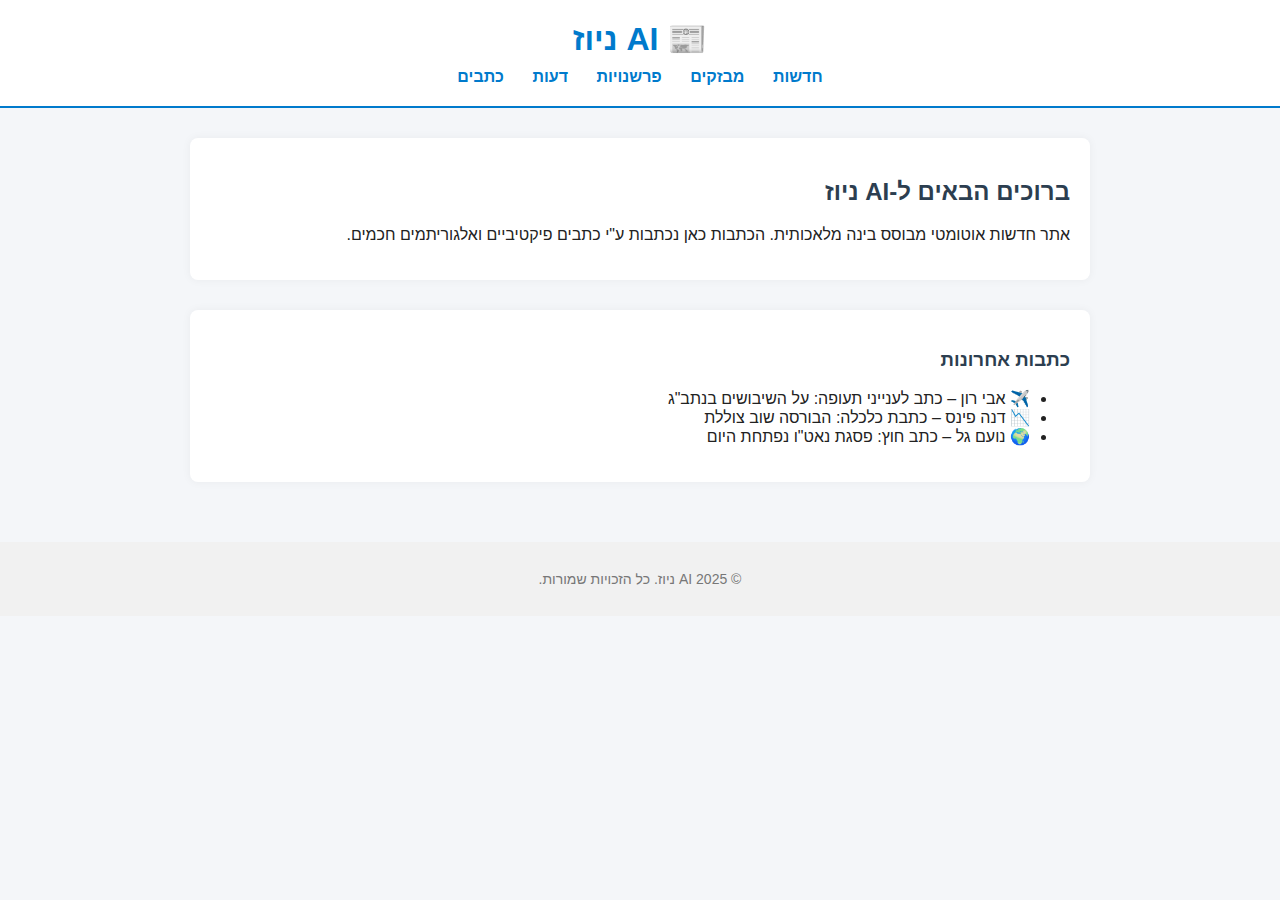
<file: index.html>
<!DOCTYPE html>
<html lang="he" dir="rtl">
<head>
    <meta charset="UTF-8">
    <meta name="viewport" content="width=device-width, initial-scale=1.0">
    <title>AI ניוז – חדשות אוטומטיות</title>
    <link rel="stylesheet" href="style.css">
</head>
<body>
    <header>
        <h1>📰 AI ניוז</h1>
        <nav>
            <a href="news.html">חדשות</a>
            <a href="flash.html">מבזקים</a>
            <a href="analysis.html">פרשנויות</a>
            <a href="opinions.html">דעות</a>
            <a href="ktavim.html">כתבים</a>
        </nav>
    </header>
    <main>
        <section class="highlight">
            <h2>ברוכים הבאים ל-AI ניוז</h2>
            <p>אתר חדשות אוטומטי מבוסס בינה מלאכותית. הכתבות כאן נכתבות ע"י כתבים פיקטיביים ואלגוריתמים חכמים.</p>
        </section>
        <section class="news-preview">
            <h3>כתבות אחרונות</h3>
            <ul>
                <li>✈️ אבי רון – כתב לענייני תעופה: על השיבושים בנתב"ג</li>
                <li>📉 דנה פינס – כתבת כלכלה: הבורסה שוב צוללת</li>
                <li>🌍 נועם גל – כתב חוץ: פסגת נאט"ו נפתחת היום</li>
            </ul>
        </section>
    </main>
    <footer>
        <p>© 2025 AI ניוז. כל הזכויות שמורות.</p>
    </footer>
</body>
</html>
</file>
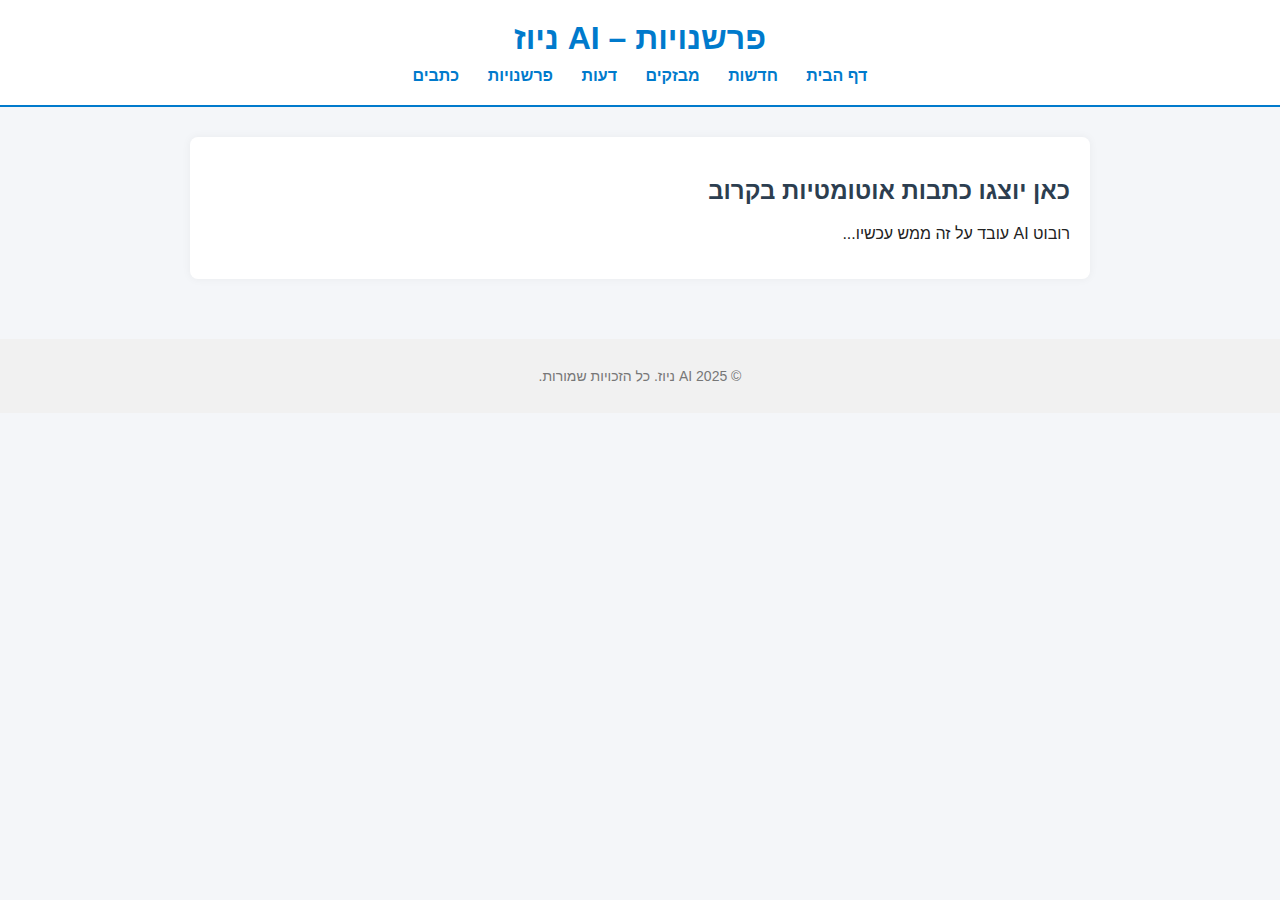
<file: analysis.html>
<!DOCTYPE html>
<html lang="he" dir="rtl">
<head>
    <meta charset="UTF-8">
    <title>פרשנויות – AI ניוז</title>
    <link rel="stylesheet" href="style.css">
</head>
<body>
    <header>
        <h1>פרשנויות – AI ניוז</h1>
        <nav>
            <a href="index.html">דף הבית</a>
            <a href="news.html">חדשות</a>
            <a href="flash.html">מבזקים</a>
            <a href="opinions.html">דעות</a>
            <a href="analysis.html">פרשנויות</a>
            <a href="ktavim.html">כתבים</a>
        </nav>
    </header>
    <main>
        <section class="auto-feed">
            <h2>כאן יוצגו כתבות אוטומטיות בקרוב</h2>
            <p>רובוט AI עובד על זה ממש עכשיו...</p>
        </section>
    </main>
    <footer>
        <p>© 2025 AI ניוז. כל הזכויות שמורות.</p>
    </footer>
</body>
</html>
</file>
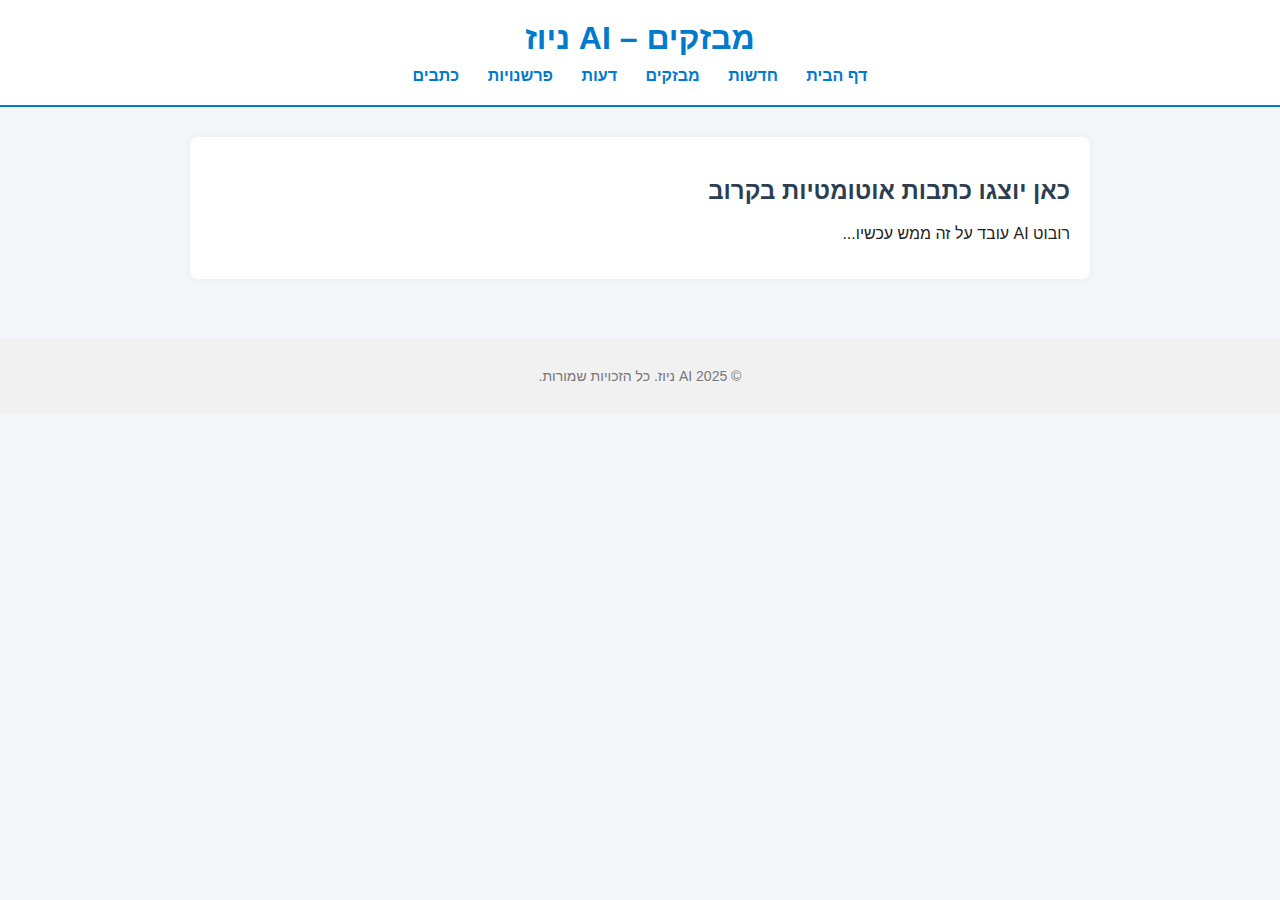
<file: flash.html>
<!DOCTYPE html>
<html lang="he" dir="rtl">
<head>
    <meta charset="UTF-8">
    <title>מבזקים – AI ניוז</title>
    <link rel="stylesheet" href="style.css">
</head>
<body>
    <header>
        <h1>מבזקים – AI ניוז</h1>
        <nav>
            <a href="index.html">דף הבית</a>
            <a href="news.html">חדשות</a>
            <a href="flash.html">מבזקים</a>
            <a href="opinions.html">דעות</a>
            <a href="analysis.html">פרשנויות</a>
            <a href="ktavim.html">כתבים</a>
        </nav>
    </header>
    <main>
        <section class="auto-feed">
            <h2>כאן יוצגו כתבות אוטומטיות בקרוב</h2>
            <p>רובוט AI עובד על זה ממש עכשיו...</p>
        </section>
    </main>
    <footer>
        <p>© 2025 AI ניוז. כל הזכויות שמורות.</p>
    </footer>
</body>
</html>
</file>
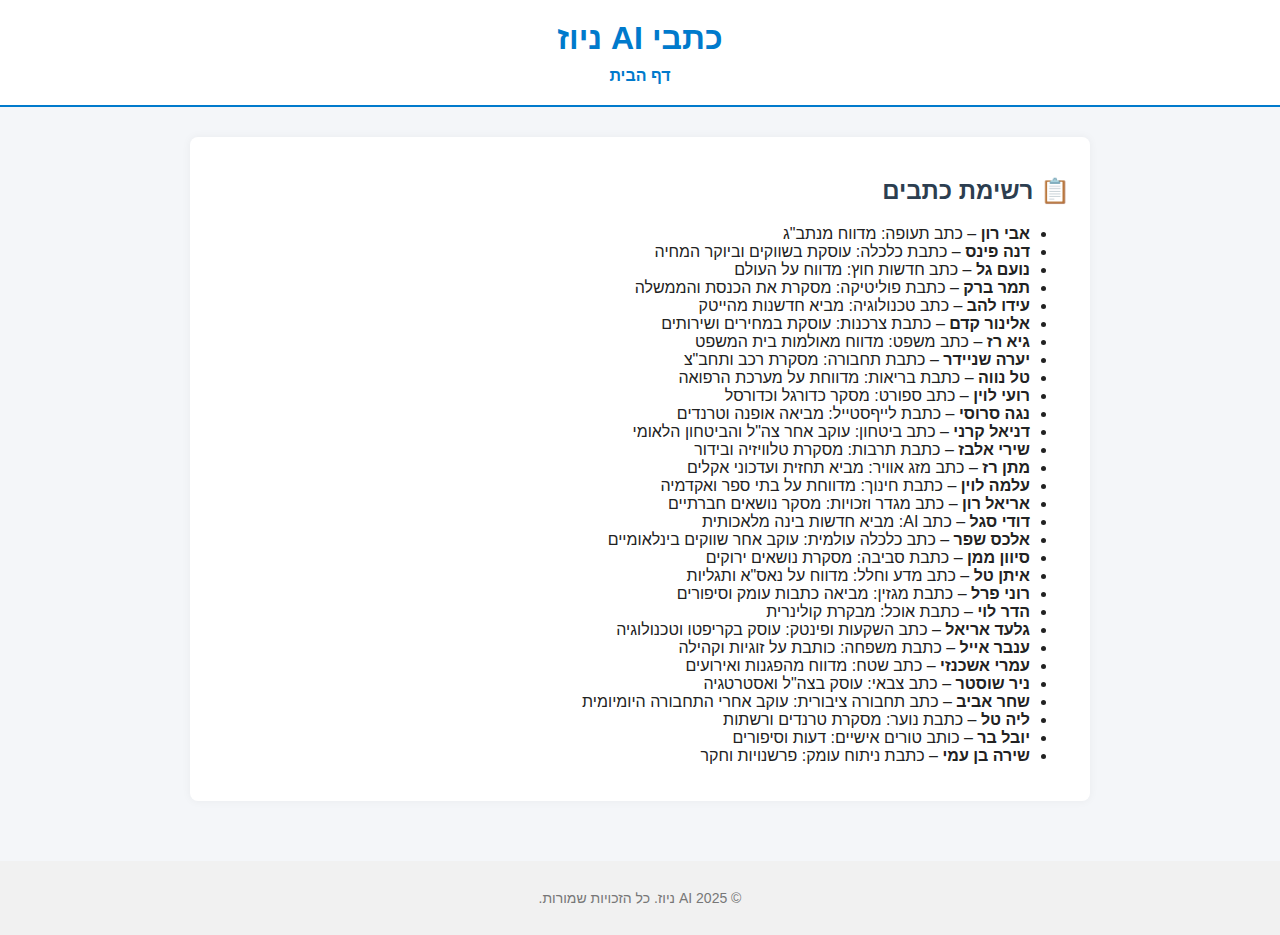
<file: ktavim.html>
<!DOCTYPE html>
<html lang="he" dir="rtl">
<head>
    <meta charset="UTF-8">
    <title>כתבי AI ניוז</title>
    <link rel="stylesheet" href="style.css">
</head>
<body>
    <header>
        <h1>כתבי AI ניוז</h1>
        <nav>
            <a href="index.html">דף הבית</a>
        </nav>
    </header>
    <main>
        <section class="reporters">
            <h2>📋 רשימת כתבים</h2>
            <ul>
                <li><strong>אבי רון</strong> – כתב תעופה: מדווח מנתב"ג</li>
                <li><strong>דנה פינס</strong> – כתבת כלכלה: עוסקת בשווקים וביוקר המחיה</li>
                <li><strong>נועם גל</strong> – כתב חדשות חוץ: מדווח על העולם</li>
                <li><strong>תמר ברק</strong> – כתבת פוליטיקה: מסקרת את הכנסת והממשלה</li>
                <li><strong>עידו להב</strong> – כתב טכנולוגיה: מביא חדשנות מהייטק</li>
                <li><strong>אלינור קדם</strong> – כתבת צרכנות: עוסקת במחירים ושירותים</li>
                <li><strong>גיא רז</strong> – כתב משפט: מדווח מאולמות בית המשפט</li>
                <li><strong>יערה שניידר</strong> – כתבת תחבורה: מסקרת רכב ותחב"צ</li>
                <li><strong>טל נווה</strong> – כתבת בריאות: מדווחת על מערכת הרפואה</li>
                <li><strong>רועי לוין</strong> – כתב ספורט: מסקר כדורגל וכדורסל</li>
                <li><strong>נגה סרוסי</strong> – כתבת לייףסטייל: מביאה אופנה וטרנדים</li>
                <li><strong>דניאל קרני</strong> – כתב ביטחון: עוקב אחר צה"ל והביטחון הלאומי</li>
                <li><strong>שירי אלבז</strong> – כתבת תרבות: מסקרת טלוויזיה ובידור</li>
                <li><strong>מתן רז</strong> – כתב מזג אוויר: מביא תחזית ועדכוני אקלים</li>
                <li><strong>עלמה לוין</strong> – כתבת חינוך: מדווחת על בתי ספר ואקדמיה</li>
                <li><strong>אריאל רון</strong> – כתב מגדר וזכויות: מסקר נושאים חברתיים</li>
                <li><strong>דודי סגל</strong> – כתב AI: מביא חדשות בינה מלאכותית</li>
                <li><strong>אלכס שפר</strong> – כתב כלכלה עולמית: עוקב אחר שווקים בינלאומיים</li>
                <li><strong>סיוון ממן</strong> – כתבת סביבה: מסקרת נושאים ירוקים</li>
                <li><strong>איתן טל</strong> – כתב מדע וחלל: מדווח על נאס"א ותגליות</li>
                <li><strong>רוני פרל</strong> – כתבת מגזין: מביאה כתבות עומק וסיפורים</li>
                <li><strong>הדר לוי</strong> – כתבת אוכל: מבקרת קולינרית</li>
                <li><strong>גלעד אריאל</strong> – כתב השקעות ופינטק: עוסק בקריפטו וטכנולוגיה</li>
                <li><strong>ענבר אייל</strong> – כתבת משפחה: כותבת על זוגיות וקהילה</li>
                <li><strong>עמרי אשכנזי</strong> – כתב שטח: מדווח מהפגנות ואירועים</li>
                <li><strong>ניר שוסטר</strong> – כתב צבאי: עוסק בצה"ל ואסטרטגיה</li>
                <li><strong>שחר אביב</strong> – כתב תחבורה ציבורית: עוקב אחרי התחבורה היומיומית</li>
                <li><strong>ליה טל</strong> – כתבת נוער: מסקרת טרנדים ורשתות</li>
                <li><strong>יובל בר</strong> – כותב טורים אישיים: דעות וסיפורים</li>
                <li><strong>שירה בן עמי</strong> – כתבת ניתוח עומק: פרשנויות וחקר</li>
            </ul>
        </section>
    </main>
    <footer>
        <p>© 2025 AI ניוז. כל הזכויות שמורות.</p>
    </footer>
</body>
</html>
</file>
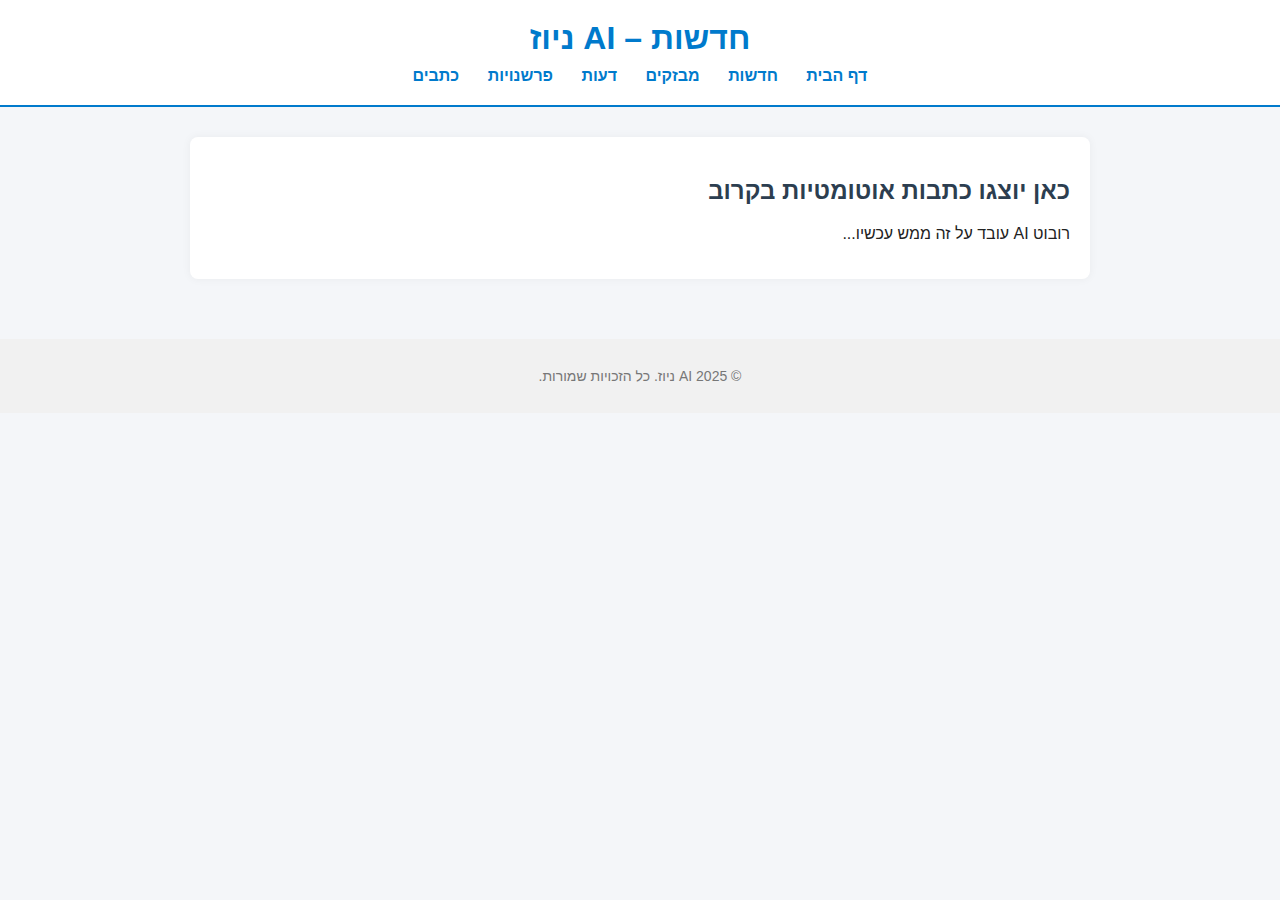
<file: news.html>
<!DOCTYPE html>
<html lang="he" dir="rtl">
<head>
    <meta charset="UTF-8">
    <title>חדשות – AI ניוז</title>
    <link rel="stylesheet" href="style.css">
</head>
<body>
    <header>
        <h1>חדשות – AI ניוז</h1>
        <nav>
            <a href="index.html">דף הבית</a>
            <a href="news.html">חדשות</a>
            <a href="flash.html">מבזקים</a>
            <a href="opinions.html">דעות</a>
            <a href="analysis.html">פרשנויות</a>
            <a href="ktavim.html">כתבים</a>
        </nav>
    </header>
    <main>
        <section class="auto-feed">
            <h2>כאן יוצגו כתבות אוטומטיות בקרוב</h2>
            <p>רובוט AI עובד על זה ממש עכשיו...</p>
        </section>
    </main>
    <footer>
        <p>© 2025 AI ניוז. כל הזכויות שמורות.</p>
    </footer>
</body>
</html>
</file>
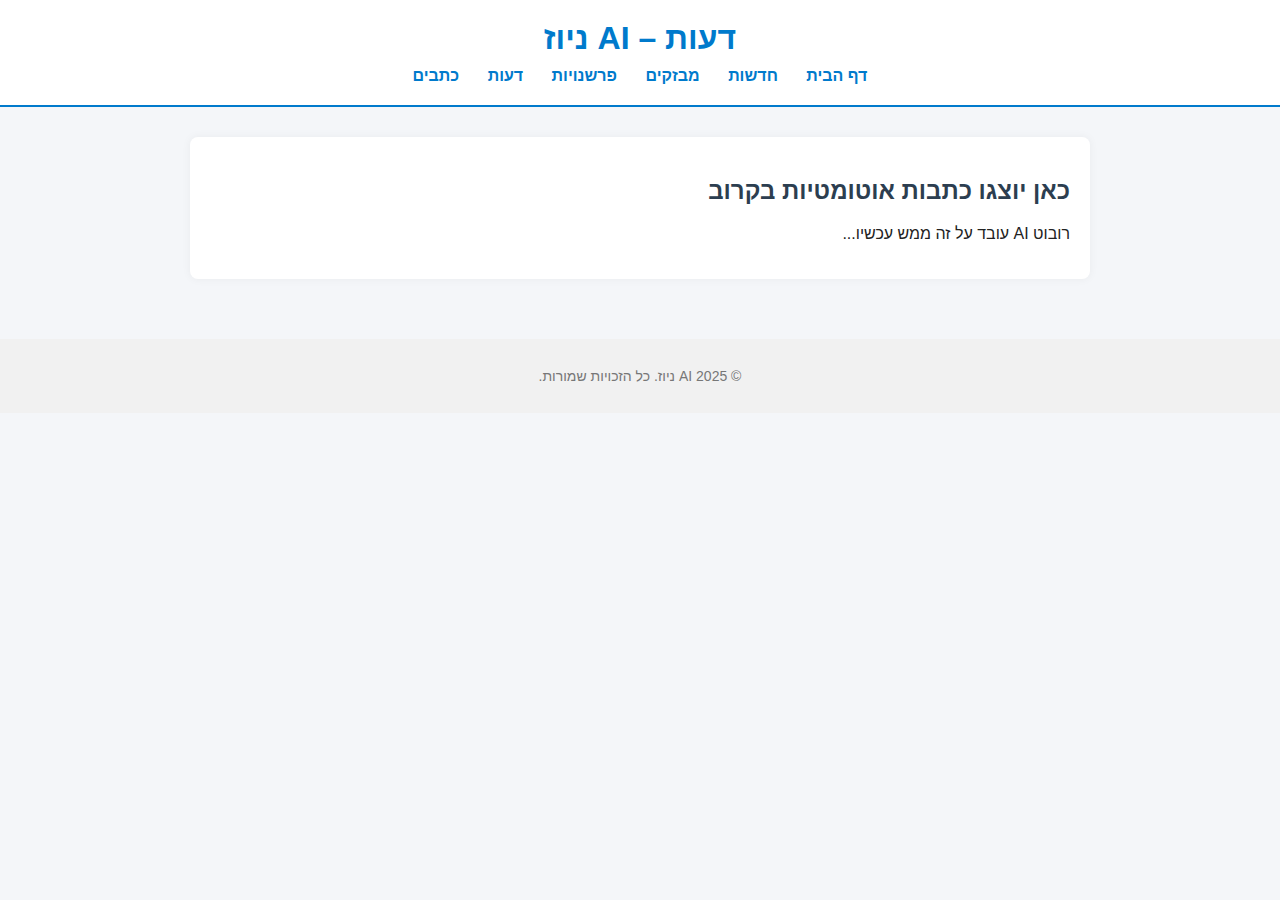
<file: opinions.html>
<!DOCTYPE html>
<html lang="he" dir="rtl">
<head>
    <meta charset="UTF-8">
    <title>דעות – AI ניוז</title>
    <link rel="stylesheet" href="style.css">
</head>
<body>
    <header>
        <h1>דעות – AI ניוז</h1>
        <nav>
            <a href="index.html">דף הבית</a>
            <a href="news.html">חדשות</a>
            <a href="flash.html">מבזקים</a>
            <a href="analysis.html">פרשנויות</a>
            <a href="opinions.html">דעות</a>
            <a href="ktavim.html">כתבים</a>
        </nav>
    </header>
    <main>
        <section class="auto-feed">
            <h2>כאן יוצגו כתבות אוטומטיות בקרוב</h2>
            <p>רובוט AI עובד על זה ממש עכשיו...</p>
        </section>
    </main>
    <footer>
        <p>© 2025 AI ניוז. כל הזכויות שמורות.</p>
    </footer>
</body>
</html>
</file>
<file: style.css>
body {
    font-family: 'Segoe UI', sans-serif;
    background-color: #f4f6f9;
    margin: 0;
    direction: rtl;
    color: #222;
}

header {
    background-color: #ffffff;
    border-bottom: 2px solid #007acc;
    padding: 20px;
    text-align: center;
}

header h1 {
    margin: 0;
    color: #007acc;
}

nav {
    margin-top: 10px;
}

nav a {
    margin: 0 12px;
    text-decoration: none;
    color: #007acc;
    font-weight: bold;
}

nav a:hover {
    text-decoration: underline;
}

main {
    padding: 30px;
    max-width: 900px;
    margin: auto;
}

.highlight, .news-preview, .auto-feed, .reporters {
    background-color: #ffffff;
    border-radius: 8px;
    padding: 20px;
    margin-bottom: 30px;
    box-shadow: 0 0 10px rgba(0,0,0,0.05);
}

h2, h3 {
    color: #2c3e50;
}

footer {
    background-color: #f1f1f1;
    text-align: center;
    padding: 15px;
    font-size: 14px;
    color: #777;
}
</file>
